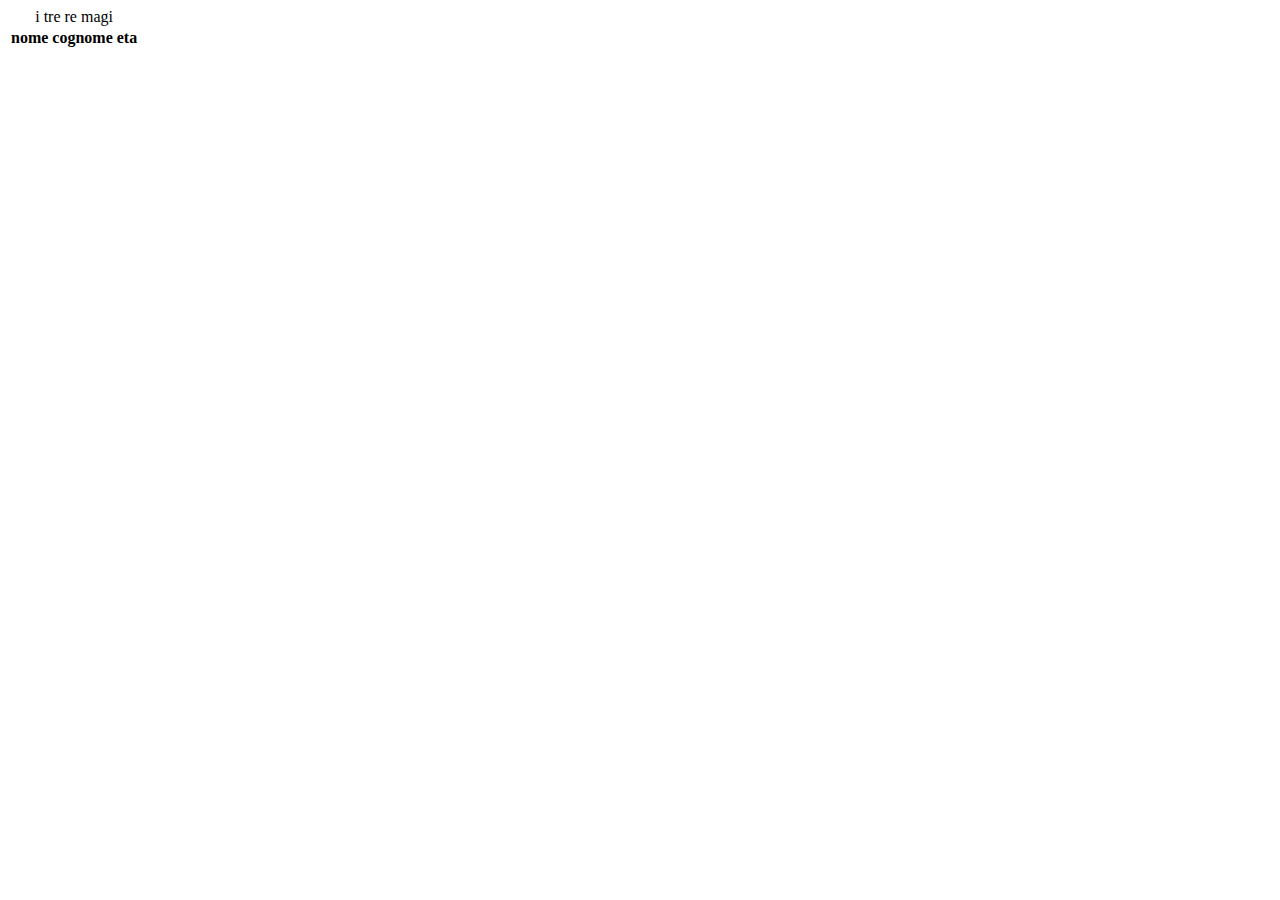
<file: tabelle.html>
<!DOCTYPE html>
<html lang="en">

<head>
    <meta charset="UTF-8">
    <meta name="viewport" content="width=device-width, initial-scale=1.0">
    <title>tabelle</title>
</head>

<body>
    <table>
        <caption>i tre re magi</caption>
        <th>nome</th>
        <th>cognome</th>
        <th>eta</th>


    </table>
</body>

</html>
</file>
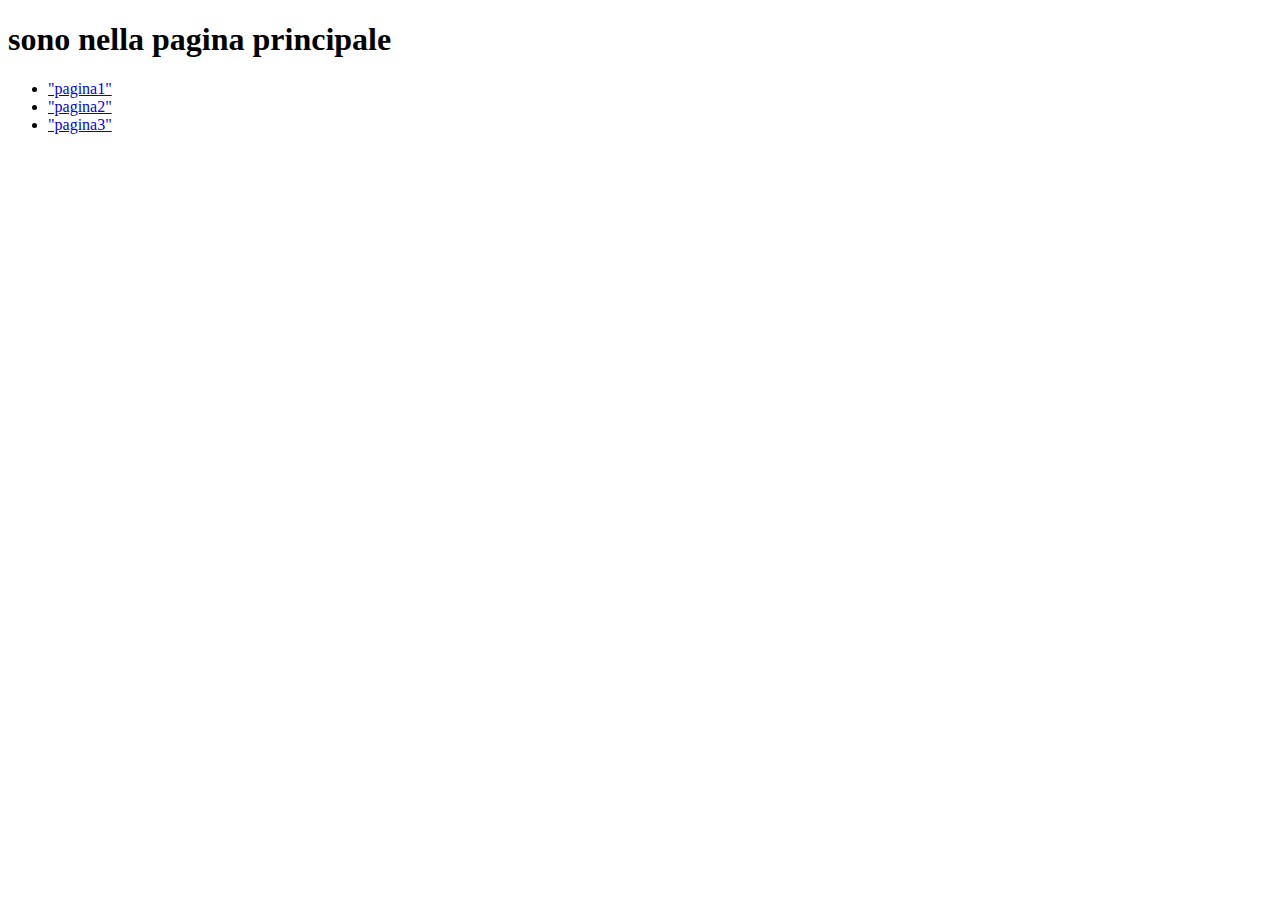
<file: faidate/pagina principale.html>
<!DOCTYPE html>
<html lang="it">
<head>
    <meta charset="UTF-8">
    <meta name="viewport" content="width=device-width, initial-scale=1.0">
    <title>Document</title>
</head>
<body>
    <h1>sono nella pagina principale</h1>
    <ul> 
        <li><a href="i collegamenti/elemento1/pagina1.html">"pagina1"</a></li>
        <li><a href="i collegamenti/elemento2/pagina2.html">"pagina2"</a></li>
        <li><a href="i collegamenti/elemento3/pagina3.html">"pagina3"</a></li>
    </ul>

</body>
</html>
</file>
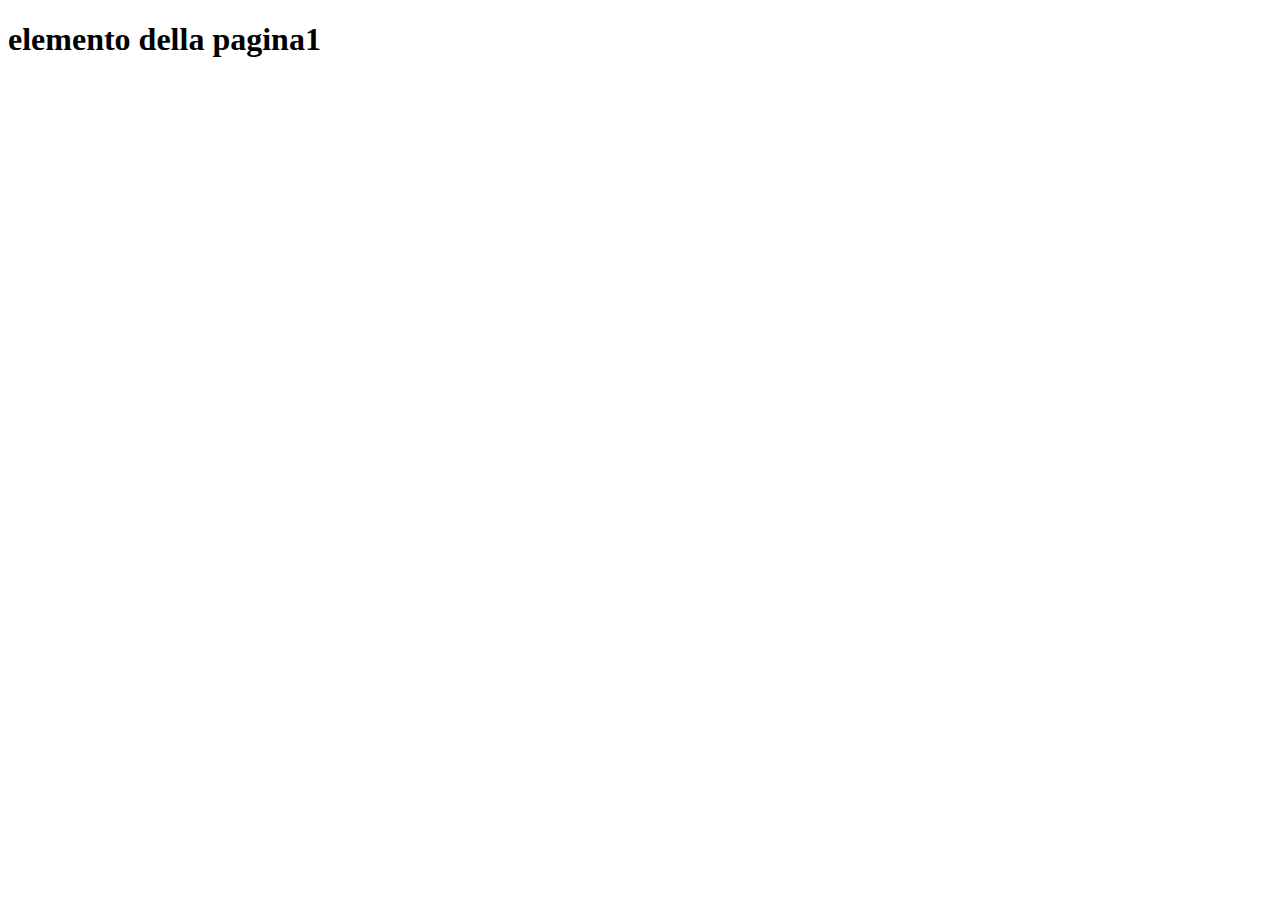
<file: faidate/i collegamenti/elemento1/pagina1.html>
<!DOCTYPE html>
<html lang="it">
<head>
    <meta charset="UTF-8">
    <meta name="viewport" content="width=device-width, initial-scale=1.0">
    <title>Document</title>
</head>
<body>
    <h1>elemento della pagina1</h1>
    
</body>
</html>
</file>
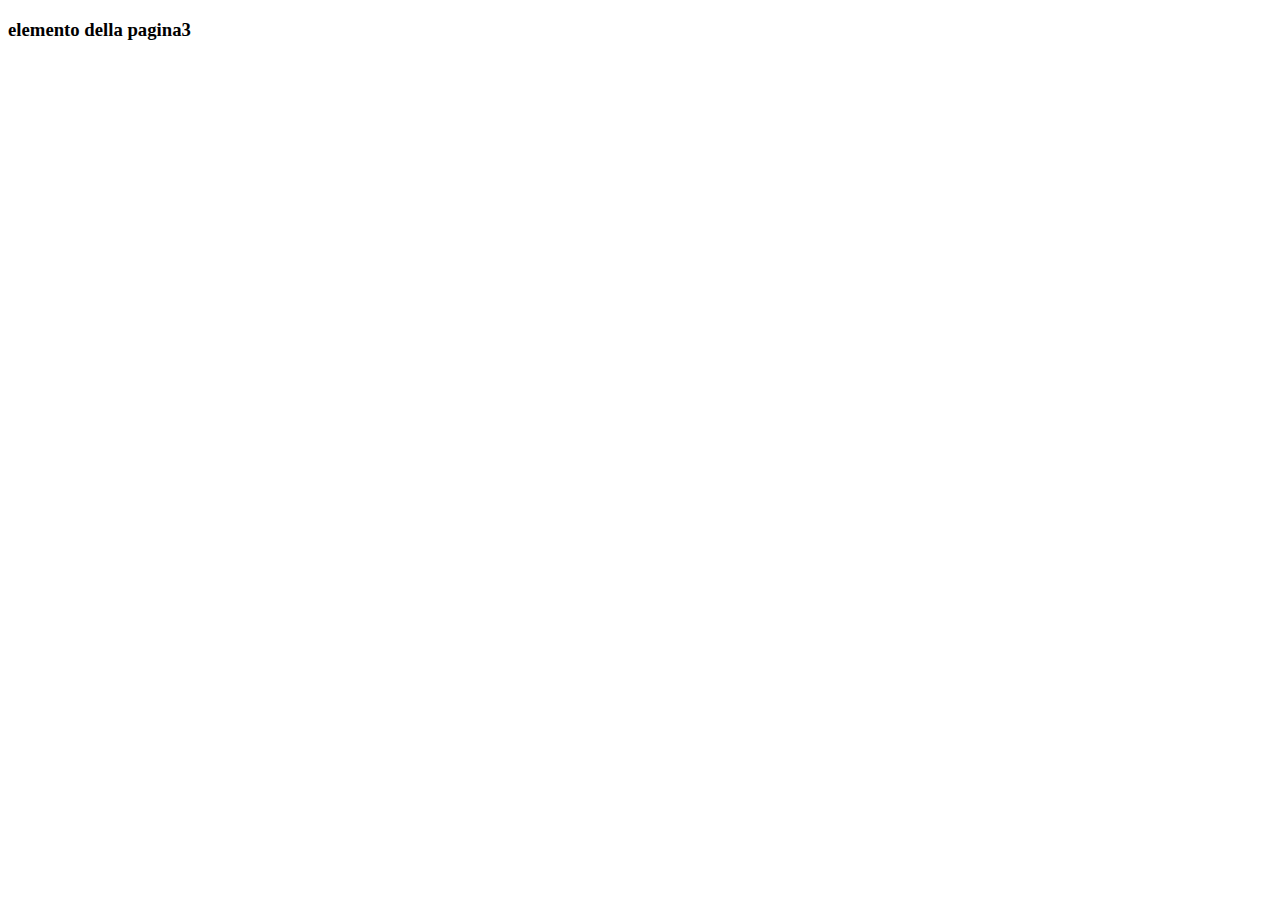
<file: faidate/i collegamenti/elemento3/pagina3.html>
<!DOCTYPE html>
<html lang="en">
<head>
    <meta charset="UTF-8">
    <meta name="viewport" content="width=device-width, initial-scale=1.0">
    <title>Document</title>
</head>
<body>
    <h3>elemento della pagina3</h3>
</body>
</html>
</file>
